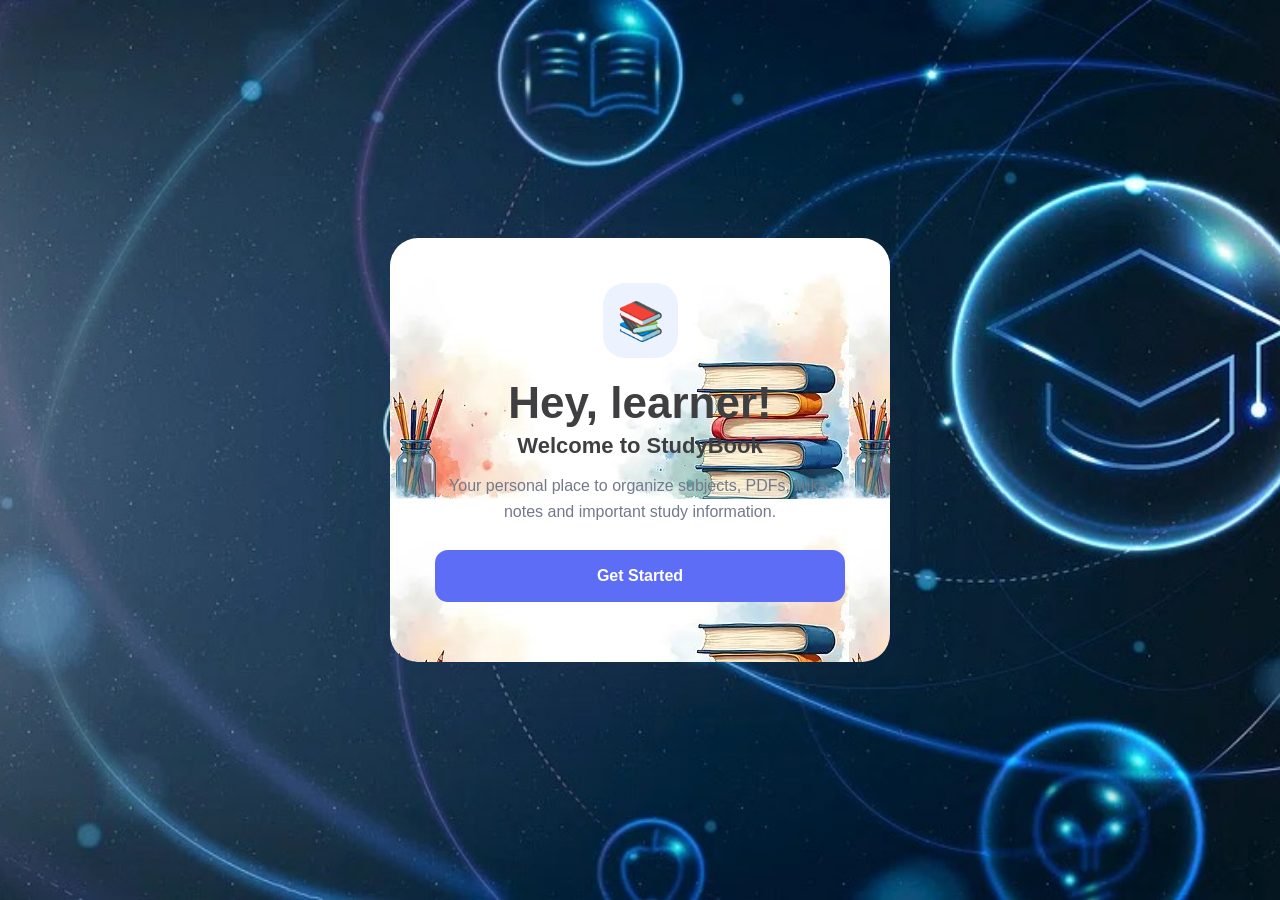
<file: index.html>
<!DOCTYPE html>
<html lang="en">

<head>
    <meta charset="UTF-8">
    <meta name="viewport" content="width=device-width, initial-scale=1.0">

    <title>StudyBook</title>

    <!-- SEO: Description for Google -->
    <meta name="description"
        content="StudyBook - Your personal study library to organize subjects, PDFs, notes, links, and important study information.">

    <!-- SEO: Official/canonical URL -->
    <link rel="canonical"
        href="https://1sakib96.github.io/StudyBook/">

    <!-- SEO: Tell search engines the official website name -->
    <script type="application/ld+json">
    {
        "@context": "https://schema.org",
        "@type": "WebSite",
        "name": "StudyBook",
        "url": "https://1sakib96.github.io/StudyBook/"
    }
    </script>

    <link rel="stylesheet" href="index.css">
</head>

<body>

    <!-- =========================================================
         WELCOME SCREEN
         ========================================================= -->

    <section id="welcomeScreen" class="screen">

        <div class="welcome-card">

            <div class="welcome-logo">
                📚
            </div>

            <h1>Hey, learner!</h1>

            <h2>Welcome to StudyBook</h2>

            <p class="welcome-text">
                Your personal place to organize subjects,
                PDFs, links, notes and important study information.
            </p>

            <div id="newUserArea">

                <button class="primary-btn" onclick="createAccount()">
                    Get Started
                </button>

            </div>

            <p id="welcomeMessage" class="message"></p>

        </div>

    </section>


    <!-- =========================================================
         MAIN APPLICATION
         ========================================================= -->

    <section id="mainScreen" class="main-screen hidden">

        <!-- MOBILE TOP BAR -->

        <header class="mobile-header">

            <button
                class="mobile-menu-btn"
                onclick="toggleSidebar()">
                ☰
            </button>

            <div class="mobile-title">
                📚 StudyBook
            </div>

        </header>


        <!-- =====================================================
             SIDEBAR
             ===================================================== -->

        <aside id="sidebar" class="sidebar">

            <div class="sidebar-logo">
                <span>📚</span>
                <strong>StudyBook</strong>
                <button
                    class="sidebar-back-btn"
                    onclick="closeSidebarOnMobile()"
                    aria-label="Close menu">
                    ←
                </button>
            </div>

            <div class="sidebar-user">

                <div class="user-avatar">
                    👤
                </div>

            </div>


            <nav class="sidebar-menu">

                <button onclick="showDashboard()">
                    🏠
                    <span>Dashboard</span>
                </button>

                <button onclick="openAddSubject()">
                    ➕
                    <span>Add Subject</span>
                </button>

                <button onclick="openNotes()">
                    📝
                    <span>My Notes</span>
                </button>

                <button onclick="whatsappSearch()">
                    💬
                    <span>WhatsApp</span>
                </button>

                <button onclick="openSettings()">
                    ⚙️
                    <span>Settings</span>
                </button>

                <button onclick="openSchedules()" class="sidebar-schedule-link">
                    🗓️
                    <span>Schedules &amp; To-do</span>
                </button>

            </nav>


            <div class="sidebar-bottom">

                <button
                    class="exit-btn"
                    onclick="exitStudyBook()">
                    🚪
                    <span>Exit</span>
                </button>

            </div>

        </aside>


        <!-- =====================================================
             MAIN CONTENT
             ===================================================== -->

        <main class="content-area">

            <!-- TOP INFORMATION BAR -->

            <div class="topbar">

                <div class="student-heading">

                    <div class="student-photo">
                        👨‍🎓
                    </div>

                    <div>

                        <h2>
                            StudyBook
                        </h2>

                        <p>
                            Your study library
                        </p>

                    </div>

                </div>


                <div class="top-actions">

                    <button
                        class="info-top-btn"
                        onclick="openNotes()">
                        📝 Notes
                    </button>

                </div>

            </div>


            <!-- =================================================
                 DASHBOARD
                 ================================================= -->

            <div id="dashboardView">

                <div class="page-heading">

                    <div>

                        <p class="eyebrow">
                            YOUR DIGITAL LIBRARY
                        </p>

                        <h1>
                            My StudyBook
                        </h1>

                        <p>
                            Keep your subjects, PDFs, links and notes organized.
                        </p>

                    </div>

                    <button
                        class="add-subject-btn"
                        onclick="openAddSubject()">
                        + New Subject
                    </button>

                </div>


                <!-- QUICK SEARCH -->

                <div class="search-area">

                    <span>🔎</span>

                    <input
                        type="text"
                        id="subjectSearch"
                        placeholder="Search your subjects..."
                        oninput="searchSubjects()"
                    >

                </div>


                <!-- SUBJECT SHELF -->

                <section class="shelf-section">

                    <div class="section-title">

                        <h2>
                            📚 My Subjects
                        </h2>

                        <span id="subjectCount">
                            0 Subjects
                        </span>

                    </div>


                    <div
                        id="subjectShelf"
                        class="book-shelf">
                    </div>

                </section>


                <!-- STUDY PLANNER -->

                <section class="study-planner">

                    <div class="section-title">
                        <div>
                            <h2>📅 Study Calendar & Notes</h2>
                            <p>Save an important date and write a note for that day.</p>
                        </div>
                    </div>

                    <div class="planner-form">
                        <input
                            type="date"
                            id="plannerDate"
                            aria-label="Important date">

                        <input
                            type="text"
                            id="plannerNote"
                            placeholder="Note of this day..."
                            maxlength="200">

                        <button
                            class="planner-save-btn"
                            onclick="saveStudyDay()">
                            💾 Save Day
                        </button>
                    </div>

                    <div id="studyDayList" class="study-day-list"></div>

                </section>


                <!-- BOOK LIBRARY -->

                <section class="library-section">

                    <div class="section-title library-heading">
                        <div>
                            <h2>📚 My Book Library</h2>
                            <div class="library-heading-line" aria-hidden="true">
                                <span></span><b>✦</b><span></span>
                            </div>
                            <p>Keep your PDF books on a bookshelf and read them anytime.</p>
                        </div>
                        <button class="library-add-btn" onclick="openLibraryAdd()">
                            ＋ Add Book
                        </button>
                    </div>

                    <div class="library-scene" aria-hidden="true">
                        <div class="library-art art-one"><img src="images/main_bg card4.jpg" alt=""></div>
                        <div class="library-art art-two"><img src="images/Background_image card3.jpg" alt=""></div>
                        <div class="library-art art-three"><img src="images/main_bg card6.jpg" alt=""></div>
                        <div class="library-window"><span></span></div>
                        <div class="library-lamp"><i></i></div>
                        <div class="library-plant"><i></i><i></i><i></i><b></b></div>
                        <div class="library-mini-books"><i></i><i></i><i></i><i></i><i></i></div>
                    </div>

                    <div id="libraryShelf" class="library-shelf" aria-label="Book library"></div>

                </section>


                <!-- SCHEDULES & TO-DO LIST -->
                <section class="schedule-section" aria-labelledby="scheduleTitle">
                    <div class="schedule-header">
                        <div>
                            <p class="schedule-eyebrow">STAY ON TRACK</p>
                            <h2 id="scheduleTitle">🗓️ Schedules &amp; To-do List</h2>
                            <p>Plan your study sessions and get a reminder when it’s time.</p>
                        </div>
                        <span class="schedule-header-icon" aria-hidden="true">✓</span>
                    </div>
                    <form class="task-form" onsubmit="addScheduledTask(event)">
                        <label>Task title
                            <input id="taskTitle" type="text" maxlength="120" placeholder="e.g. Revise Chapter 3" required>
                        </label>
                        <label>Date
                            <input id="taskDate" type="date" required>
                        </label>
                        <label>Time
                            <input id="taskTime" type="time" required>
                        </label>
                        <button class="task-add-btn" type="submit">＋ Add task</button>
                    </form>
                    <div class="task-list-heading">
                        <div><h3>Your upcoming tasks</h3><p>Reminders appear here when they’re due.</p></div>
                        <span id="taskCount" class="task-count">0 tasks</span>
                    </div>
                    <div id="scheduledTaskList" class="scheduled-task-list"></div>
                </section>


                <!-- EXTERNAL SEARCH -->

                <section class="external-search">

                    <div class="section-title">

                        <div>

                            <h2>
                                🔍 Find Study Materials
                            </h2>

                            <p>
                                Search Drive or WhatsApp for files and links.
                            </p>

                        </div>

                    </div>


                    <div class="external-buttons">

                        <button onclick="driveSearch()">

                            <span>📁</span>

                            Google Drive

                        </button>

                        <button onclick="localFileSearch()">

                            <span>📄</span>

                            Local PDF

                        </button>

                    </div>

                </section>

            </div>


            <!-- =================================================
                 SUBJECT VIEW
                 ================================================= -->

            <div id="subjectView" class="hidden">

                <div class="subject-view-header">

                    <button
                        class="back-btn"
                        onclick="showDashboard()">
                        ← Back
                    </button>

                    <div>

                        <p class="eyebrow">
                            STUDY MATERIAL
                        </p>

                        <h1 id="openedSubjectName">
                            Subject
                        </h1>

                        <p id="openedSubjectCode">
                            Course Code
                        </p>

                    </div>


                </div>


                <div class="open-book">

                    <!-- LEFT PAGE -->

                    <div class="book-page">

                        <div class="book-page-title">
                            📚 Resources
                        </div>


                        <button
                            class="resource-option"
                            onclick="addPDF()">

                            📄

                            <span>

                                <strong>
                                    PDF
                                </strong>

                                <small>
                                    Add or search PDF
                                </small>

                            </span>

                        </button>


                        <button
                            class="resource-option"
                            onclick="addLink()">

                            🔗

                            <span>

                                <strong>
                                    Links
                                </strong>

                                <small>
                                    Save useful websites
                                </small>

                            </span>

                        </button>


                        <button
                            class="resource-option"
                            onclick="localFileSearch()">

                            📁

                            <span>

                                <strong>
                                    Local PDF
                                </strong>

                                <small>
                                    Find files on your device
                                </small>

                            </span>

                        </button>


                        <button
                            class="resource-option"
                            onclick="driveSearch()">

                            ☁️

                            <span>

                                <strong>
                                    Google Drive
                                </strong>

                                <small>
                                    Search Drive
                                </small>

                            </span>

                        </button>


                        <div
                            id="resourceList"
                            class="resource-list">
                        </div>

                    </div>


                    <!-- BOOK MIDDLE -->

                    <div class="book-spine">

                        <div>
                            STUDYBOOK
                        </div>

                    </div>


                    <!-- RIGHT PAGE -->

                    <div class="book-page">

                        <div class="book-page-title">
                            ⭐ Important
                        </div>


                        <button
                            class="resource-option"
                            onclick="addCT()">

                            📅

                            <span>

                                <strong>
                                    CT Dates
                                </strong>

                                <small>
                                    Class test dates
                                </small>

                            </span>

                        </button>


                        <button
                            class="resource-option"
                            onclick="addAssignment()">

                            📋

                            <span>

                                <strong>
                                    Assignments
                                </strong>

                                <small>
                                    Assignment deadlines
                                </small>

                            </span>

                        </button>


                        <button
                            class="resource-option"
                            onclick="addMidExam()">

                            📝

                            <span>

                                <strong>
                                    Mid Exam
                                </strong>

                                <small>
                                    Mid exam date
                                </small>

                            </span>

                        </button>


                        <button
                            class="resource-option"
                            onclick="addFinalExam()">

                            🎓

                            <span>

                                <strong>
                                    Final Exam
                                </strong>

                                <small>
                                    Final exam date
                                </small>

                            </span>

                        </button>


                        <button
                            class="resource-option"
                            onclick="addClue()">

                            💡

                            <span>

                                <strong>
                                    Clue
                                </strong>

                                <small>
                                    Important hints
                                </small>

                            </span>

                        </button>


                        <button
                            class="resource-option"
                            onclick="addAdvice()">

                            💬

                            <span>

                                <strong>
                                    Advice
                                </strong>

                                <small>
                                    Study advice
                                </small>

                            </span>

                        </button>


                        <div
                            id="importantList"
                            class="important-list">
                        </div>

                    </div>

                </div>


                <!-- SUBJECT NOTE -->

                <div class="subject-notes">

                    <div class="section-title">

                        <div>

                            <h2>
                                📝 Subject Notes
                            </h2>

                            <p>
                                Write anything important about this subject.
                            </p>

                        </div>

                        <button
                            onclick="saveSubjectNote()"
                            class="save-btn">
                            Save Note
                        </button>

                    </div>


                    <textarea
                        id="subjectNote"
                        placeholder="Write your notes here..."
                    ></textarea>

                </div>


                <!-- DELETE SUBJECT -->

                <div class="delete-subject-area">

                    <button
                        class="delete-subject-btn"
                        onclick="deleteCurrentSubject()">

                        🗑️ Delete This Subject

                    </button>

                </div>

            </div>

            <footer class="studybook-footer">
                Made by Nazmus Sakib Hira.
            </footer>

        </main>

    </section>


    <!-- =========================================================
         MODAL
         ========================================================= -->

    <div id="modal" class="modal hidden">

        <div class="modal-box">

            <button
                class="modal-close"
                onclick="closeModal()">
                ×
            </button>

            <div id="modalContent"></div>

        </div>

    </div>


    <!-- PDF.js: used by the built-in mobile PDF reader -->
    <script src="index.js"></script>

</body>

</html>
</file>
<file: index.css>
* {
    margin: 0;
    padding: 0;
    box-sizing: border-box;
}

html {
    scroll-behavior: smooth;
}

body {
    font-family:
        Arial,
        Helvetica,
        sans-serif;
    min-height: 100vh;
    color: #3f3f42;
    background: #f4f6fb;
}

.hidden {
    display: none !important;
}

#welcomeScreen {
    width: 100%;
    min-height: 100vh;
    min-height: 100svh;
    display: flex;
    justify-content: center;
    align-items: center;
    padding: clamp(16px, 4vw, 40px);
    background-color: #f6f8ff;
    background-image: url("images/welcome_image.jpg");
    background-position: center center;
    background-repeat: no-repeat;
    background-size: cover;
    overflow: auto;
}


.welcome-card {
    width: 100%;
    max-width: 500px;
    padding: 45px;
    border-radius: 28px;
    background-image: url("images/bg_image\ card4.jpg");
    box-shadow:
        0 25px 70px rgba(39, 48, 80, 0.15);
    text-align: center;
    backdrop-filter: blur(12px);
}

.welcome-logo {
    width: 75px;
    height: 75px;
    margin: auto;
    margin-bottom: 20px;
    display: flex;
    justify-content: center;
    align-items: center;
    font-size: 38px;
    border-radius: 22px;
    background: #edf2ff;
}

.welcome-card h1 {
    font-size: clamp(30px, 6vw, 44px);
    margin-bottom: 5px;
}

.welcome-card h2 {
    font-size: 22px;
    margin-bottom: 14px;
}

.welcome-text {
    color: #73798a;
    line-height: 1.6;
    margin-bottom: 25px;
}

.welcome-card input,
.welcome-card select {
    width: 100%;
    height: 52px;
    padding: 0 16px;
    margin-bottom: 12px;
    border: 1px solid #dfe3ed;
    border-radius: 13px;
    outline: none;
    font-size: 15px;
    background: #fafbfe;
    transition: 0.2s;
}

.welcome-card input:focus,
.welcome-card select:focus {
    border-color: #647cff;
    box-shadow:
        0 0 0 3px rgba(100, 124, 255, 0.1);
}

.primary-btn {
    width: 100%;
    height: 52px;
    border: none;
    border-radius: 13px;
    background: #5d6df5;
    color: white;
    font-size: 16px;
    font-weight: bold;
    cursor: pointer;
    transition: 0.2s;
}

.primary-btn:hover {
    background: #4d5de2;
    transform: translateY(-1px);
}

.google-btn {
    width: 100%;
    height: 52px;
    border: 1px solid #dfe3ed;
    border-radius: 13px;
    background: white;
    cursor: pointer;
    font-size: 15px;
    font-weight: bold;
    display: flex;
    justify-content: center;
    align-items: center;
    gap: 12px;
}

.google-icon {
    width: 25px;
    height: 25px;
    border-radius: 50%;
    display: flex;
    align-items: center;
    justify-content: center;
    font-weight: bold;
    color: #4285f4;
}

.divider {
    display: flex;
    align-items: center;
    gap: 10px;
    margin: 18px 0;
    color: #a0a5b4;
    font-size: 12px;
}

.divider::before,
.divider::after {
    content: "";
    height: 1px;
    flex: 1;
    background: #e4e6ed;
}

.text-btn {
    border: none;
    background: transparent;
    color: #596bf1;
    cursor: pointer;
    margin: 15px 0;
    font-weight: bold;
}

.danger-outline-btn {
    width: 100%;
    height: 48px;
    margin-top: 10px;
    border: 1px solid #e75a6b;
    border-radius: 12px;
    color: #d64255;
    background: transparent;
    cursor: pointer;
}

.message {
    margin-top: 15px;
    color: #d64a5d;
    font-size: 14px;
}

.small-text {
    font-size: 13px;
    color: #777d8d;
    margin-bottom: 20px;
    line-height: 1.5;
}

.back-avatar {
    font-size: 50px;
    margin-bottom: 10px;
}

.main-screen {
    min-height: 100vh;
    display: flex;
    background:
        radial-gradient(
            circle at 80% 0%,
            #e5eaff,
            transparent 35%
        ),
        #f5f7fc;
    background-image: url("images/main_bg\ card7.jpg");
}

.sidebar {
    width: 260px;
    min-width: 260px;
    min-height: 100vh;
    background: linear-gradient(165deg, #172554 0%, #263a72 42%, #344b83 72%, #1e293b 100%);
    border-right: 1px solid rgba(255,255,255,.12);
    box-shadow: 8px 0 28px rgba(15,23,42,.12);
    color: #f8fafc;
    display: flex;
    flex-direction: column;
    padding: 25px 16px;
    position: sticky;
    top: 0;
    height: 100vh;
    z-index: 100;
}

.sidebar-logo {
    display: flex;
    align-items: center;
    gap: 10px;
    font-size: 21px;
    padding: 0 10px 25px;
}

.sidebar-logo span {
    font-size: 28px;
}

.sidebar-user {
    padding: 15px;
    background: rgba(255,255,255,.10);
    border: 1px solid rgba(255,255,255,.12);
    border-radius: 15px;
    display: flex;
    align-items: center;
    gap: 12px;
    margin-bottom: 20px;
}

.user-avatar {
    width: 40px;
    height: 40px;
    border-radius: 50%;
    background: rgba(255,255,255,.94);
    display: flex;
    justify-content: center;
    align-items: center;
}

.sidebar-user strong {
    display: block;
    font-size: 14px;
    margin-bottom: 3px;
}

.sidebar-user small {
    color: #cbd5e1;
    font-size: 11px;
}

.sidebar-menu {
    display: flex;
    flex-direction: column;
    gap: 5px;
}

.sidebar-menu button,
.exit-btn {
    width: 100%;
    border: none;
    background: transparent;
    padding: 13px 14px;
    border-radius: 12px;
    display: flex;
    align-items: center;
    gap: 13px;
    cursor: pointer;
    font-size: 14px;
    color: #dbeafe;
    text-align: left;
    transition: 0.2s;
    border: 1px solid transparent;
}

.sidebar-menu button:hover,
.sidebar-menu button.sidebar-schedule-link {
    background: rgba(255,255,255,.10);
    color: #ffffff;
}
.sidebar-menu button:hover {
    background: rgba(129,160,255,.22);
    border-color: rgba(191,219,254,.18);
    transform: translateX(2px);
}
.sidebar-menu button.sidebar-schedule-link {
    background: linear-gradient(100deg, rgba(129,140,248,.35), rgba(56,189,248,.16));
    border-color: rgba(199,210,254,.24);
}

.sidebar-bottom {
    margin-top: auto;
}

.exit-btn {
    color: #fecdd3;
    background: rgba(244,63,94,.14);
    border: 1px solid rgba(251,113,133,.18);
}

.exit-btn:hover {
    background: #ffe0e5;
}

.mobile-header {
    display: none;
}

.content-area {
    flex: 1;
    min-width: 0;
    padding: 25px 35px 50px;
    overflow: hidden;
}

.topbar {
    min-height: 70px;
    display: flex;
    justify-content: space-between;
    align-items: center;
    gap: 20px;
    margin-bottom: 35px;
}

.student-heading {
    display: flex;
    align-items: center;
    gap: 12px;
}

.student-photo {
    width: 48px;
    height: 48px;
    border-radius: 15px;
    display: flex;
    justify-content: center;
    align-items: center;
    background: white;
    box-shadow:
        0 8px 20px rgba(35, 43, 65, 0.08);
}

.student-heading h2 {
    font-size: 18px;
    margin-bottom: 4px;
    color: #181833;
}

.student-heading p {
    color: #222738;
    font-size: 13px;
}

.top-actions {
    display: flex;
    gap: 8px;
}

.info-top-btn {
    border: 1px solid #151924;
    background: white;
    padding: 10px 14px;
    border-radius: 10px;
    cursor: pointer;
    font-size: 13px;
}

.page-heading {
    display: flex;
    justify-content: space-between;
    align-items: center;
    gap: 20px;
    margin-bottom: 25px;
}

.eyebrow {
    font-size: 11px;
    font-weight: bold;
    letter-spacing: 2px;
    color: #6878ee;
    margin-bottom: 7px;
}

.page-heading h1 {
    font-size: clamp(30px, 4vw, 45px);
    margin-bottom: 8px;
    color: #161a27;
}

.page-heading p {
    color: #0e1320;
    line-height: 1.5;
}

.add-subject-btn {
    border: none;
    background: #5362e7;
    color: white;
    padding: 13px 20px;
    border-radius: 12px;
    font-weight: bold;
    cursor: pointer;
    white-space: nowrap;
}

.search-area {
    background: white;
    border: 1px solid #e5e8f0;
    border-radius: 15px;
    padding: 0 17px;
    height: 52px;
    display: flex;
    align-items: center;
    gap: 10px;
    margin-bottom: 35px;
    box-shadow:
        0 5px 20px rgba(40, 45, 65, 0.04);
}

.search-area input {
    border: none;
    outline: none;
    width: 100%;
    height: 100%;
    font-size: 14px;
}

.section-title {
    display: flex;
    justify-content: space-between;
    align-items: center;
    gap: 15px;
    margin-bottom: 20px;
}

.section-title h2 {
    font-size: 20px;
    margin-bottom: 4px;
    color: #0e1320;
}

.section-title p {
    color: #858a99;
    font-size: 13px;
}

.section-title > span {
    font-size: 12px;
    color: #23252e;
}

.book-shelf {
    display: grid;
    grid-template-columns:
        repeat(
            auto-fill,
            minmax(180px, 1fr)
        );
    gap: 22px;
    padding-bottom: 30px;
}

.book-wrapper {
    min-width: 0;
    position: relative;
}

.book {
    width: 100%;
    min-height: 250px;
    border-radius: 8px 15px 15px 8px;
    background:
        linear-gradient(
            90deg,
            #4d5bda 0%,
            #6474f5 7%,
            #6978f5 100%
        );
    color: white;
    padding: 25px 18px;
    box-shadow:
        8px 10px 0 #dfe2f2,
        12px 18px 25px rgba(35, 43, 75, 0.15);
    position: relative;
    overflow: hidden;
    transition:
        transform 0.25s,
        box-shadow 0.25s;
    cursor: pointer;
}

/* =========================================================
   SUBJECT BOOK COLORS
   ========================================================= */
.book-wrapper:nth-child(6n+1) .book {
    background: linear-gradient(135deg, #4f46e5, #7c3aed);
}
.book-wrapper:nth-child(6n+2) .book {
    background: linear-gradient(135deg, #0891b2, #2563eb);
}
.book-wrapper:nth-child(6n+3) .book {
    background: linear-gradient(135deg, #059669, #0d9488);
}
.book-wrapper:nth-child(6n+4) .book {
    background: linear-gradient(135deg, #ea580c, #e11d48);
}
.book-wrapper:nth-child(6n+5) .book {
    background: linear-gradient(135deg, #db2777, #9333ea);
}
.book-wrapper:nth-child(6n) .book {
    background: linear-gradient(135deg, #ca8a04, #d97706);
}

.book:hover {
    transform: translateY(-8px);
    box-shadow:
        8px 10px 0 #dfe2f2,
        12px 25px 35px rgba(35, 43, 75, 0.22);
}

.book::before {
    content: "";
    position: absolute;
    left: 12px;
    top: 0;
    bottom: 0;
    width: 2px;
    background: rgba(255, 255, 255, 0.25);
}

.book-title {
    writing-mode: horizontal-tb;
    transform: none;
    text-orientation: mixed;
    font-size: 21px;
    font-weight: bold;
    line-height: 1.3;
    margin-bottom: 15px;
    word-break: break-word;
}

.book-code {
    font-size: 12px;
    opacity: 0.8;
    margin-bottom: 20px;
}

.book-decoration {
    position: absolute;
    bottom: 15px;
    right: 15px;
    font-size: 55px;
    opacity: 0.12;
}

.book-open {
    position: absolute;
    left: 18px;
    bottom: 15px;
    font-size: 11px;
    font-weight: bold;
    background: rgba(255,255,255,0.15);
    padding: 7px 10px;
    border-radius: 7px;
}

.book-delete {
    position: absolute;
    top: 10px;
    right: 10px;
    border: none;
    width: 30px;
    height: 30px;
    border-radius: 8px;
    background: rgba(0,0,0,0.12);
    color: white;
    cursor: pointer;
    z-index: 3;
}

.empty-shelf {
    grid-column: 1 / -1;
    min-height: 250px;
    display: flex;
    flex-direction: column;
    justify-content: center;
    align-items: center;
    text-align: center;
    background: rgb(235, 234, 234);
    border: 2px dashed #dfe3ef;
    border-radius: 20px;
    padding: 30px;
    color: #343844;
}

.empty-shelf-icon {
    font-size: 50px;
    margin-bottom: 15px;
}

.external-search {
    margin-top: 20px;
    padding: 25px;
    background: white;
    border-radius: 20px;
    border: 1px solid #e6e8ef;
    box-shadow:
        0 8px 25px rgba(40, 45, 65, 0.04);
}

.external-buttons {
    display: grid;
    grid-template-columns:
        repeat(
            4,
            minmax(0, 1fr)
        );
    gap: 12px;
}

.external-buttons button {
    min-height: 80px;
    border: 1px solid #e3e6ef;
    background: #fafbfc;
    border-radius: 14px;
    cursor: pointer;
    font-weight: bold;
    color: #252831;
    transition: 0.2s;
}

.external-buttons button:hover {
    border-color: #6978ef;
    color: #5262e9;
    transform: translateY(-2px);
}

.external-buttons span {
    display: block;
    font-size: 24px;
    margin-bottom: 6px;
}

.subject-view-header {
    display: grid;
    grid-template-columns:
        auto 1fr auto;
    align-items: center;
    gap: 20px;
    margin-bottom: 25px;
}

.back-btn {
    border: 1px solid #dfe2eb;
    background: white;
    padding: 10px 15px;
    border-radius: 10px;
    cursor: pointer;
}

.subject-view-header h1 {
    font-size: clamp(28px, 4vw, 40px);
    margin-bottom: 5px;
}

.subject-view-header p {
    color: #20232e;
    font-size: 13px;
}


.open-book {
    display: grid;
    grid-template-columns:
        minmax(0, 1fr)
        34px
        minmax(0, 1fr);
    min-height: 520px;
    background: #d5d0c4;
    padding: 15px;
    border-radius: 12px;
    box-shadow:
        0 20px 45px rgba(40, 40, 45, 0.15);
}

.book-page {
    background:
        repeating-linear-gradient(
            to bottom,
            #fffdf6 0px,
            #fffdf6 29px,
            #e6e2d7 30px
        );
    padding: 30px;
    min-width: 0;
    overflow: hidden;
}

.book-page:first-child {
    border-radius: 8px 0 0 8px;
}

.book-page:last-child {
    border-radius: 0 8px 8px 0;
}

.book-spine {
    background:
        linear-gradient(
            90deg,
            #c7c0b0,
            #ede7d8,
            #c3bbaa
        );
    display: flex;
    justify-content: center;
    align-items: center;
    writing-mode: vertical-rl;
    letter-spacing: 3px;
    font-size: 10px;
    color: #8a8172;
}

.book-page-title {
    font-size: 21px;
    font-weight: bold;
    margin-bottom: 20px;
    padding-bottom: 10px;
    border-bottom: 1px solid #d9d4c7;
}

.resource-option {
    width: 100%;
    display: flex;
    align-items: center;
    gap: 13px;
    border: none;
    background: rgba(255,255,255,0.65);
    padding: 12px;
    border-radius: 10px;
    margin-bottom: 9px;
    cursor: pointer;
    text-align: left;
    transition: 0.2s;
}

.resource-option:hover {
    background: white;
    transform: translateX(3px);
}

.resource-option > span {
    display: flex;
    flex-direction: column;
    min-width: 0;
}

.resource-option strong {
    font-size: 13px;
    color: #242730;
}

.resource-option small {
    color: #888477;
    margin-top: 2px;
    font-size: 10px;
}

.resource-list,
.important-list {
    margin-top: 15px;
}

.resource-item {
    padding: 11px;
    background: rgba(255,255,255,0.7);
    border-radius: 9px;
    margin-bottom: 8px;
    font-size: 12px;
    border-left: 3px solid #6978ee;
}

.resource-item strong {
    display: block;
    margin-bottom: 4px;
    word-break: break-word;
}

.resource-item a {
    color: #5265df;
    word-break: break-all;
}

.resource-delete {
    float: right;
    border: none;
    background: transparent;
    cursor: pointer;
    color: #c2404d;
}

.subject-notes {
    margin-top: 25px;
    background: white;
    border-radius: 20px;
    padding: 25px;
    border: 1px solid #e5e8f0;
}

.subject-notes textarea {
    width: 100%;
    min-height: 180px;
    resize: vertical;
    border: 1px solid #e1e4ed;
    border-radius: 12px;
    padding: 15px;
    outline: none;
    font-family: inherit;
    line-height: 1.6;
}

.subject-notes textarea:focus {
    border-color: #6474ef;
}

.save-btn {
    border: none;
    background: #5d6df5;
    color: white;
    padding: 10px 15px;
    border-radius: 9px;
    cursor: pointer;
}

.delete-subject-area {
    display: flex;
    justify-content: center;
    padding: 25px 0;
}

.delete-subject-btn {
    border: 1px solid #e45d6b;
    color: #d8495a;
    background: #fff5f6;
    padding: 11px 18px;
    border-radius: 10px;
    cursor: pointer;
    font-weight: bold;
}

.modal {
    position: fixed;
    inset: 0;
    background: rgba(20, 25, 40, 0.5);
    display: flex;
    align-items: center;
    justify-content: center;
    padding: 20px;
    z-index: 1000;
}

.modal-box {
    width: 100%;
    max-width: 500px;
    max-height: 90vh;
    overflow-y: auto;
    background: white;
    border-radius: 20px;
    padding: 30px;
    position: relative;
    box-shadow:
        0 25px 70px rgba(0,0,0,0.25);
}

.modal-close {
    position: absolute;
    right: 15px;
    top: 12px;
    width: 32px;
    height: 32px;
    border: none;
    background: #f1f2f6;
    border-radius: 50%;
    font-size: 20px;
    cursor: pointer;
}

.modal-box h2 {
    margin-bottom: 20px;
}

.modal-box input,
.modal-box textarea,
.modal-box select {
    width: 100%;
    padding: 12px;
    border: 1px solid #dfe2eb;
    border-radius: 10px;
    margin-bottom: 12px;
    outline: none;
    font-family: inherit;
}

.modal-box textarea {
    min-height: 130px;
    resize: vertical;
}

.modal-action {
    width: 100%;
    border: none;
    background: #5d6df5;
    color: white;
    padding: 13px;
    border-radius: 10px;
    cursor: pointer;
    font-weight: bold;
}

.modal-danger {
    width: 100%;
    border: none;
    background: #df5665;
    color: white;
    padding: 13px;
    border-radius: 10px;
    cursor: pointer;
    font-weight: bold;
    margin-top: 8px;
}

@media (max-width: 1000px) {

    .sidebar {
        width: 220px;
        min-width: 220px;
    }

    .content-area {
        padding: 22px;
    }

    .external-buttons {
        grid-template-columns:
            repeat(2, 1fr);
    }

    .book-shelf {
        grid-template-columns:
            repeat(
                auto-fill,
                minmax(160px, 1fr)
            );
    }
}

@media (max-width: 760px) {

    #welcomeScreen {
        width: 100%;
        min-height: 100vh;
        min-height: 100svh;
        height: auto;
        box-sizing: border-box;
        padding: 16px 12px;
        align-items: center;
        justify-content: center;
        overflow: auto;
        background-size: cover;
        background-position: center;
    }

    .welcome-card {
        width: min(100%, 430px);
        box-sizing: border-box;
        padding: 28px 20px;
        margin: auto;
        border-radius: 22px;
    }

    .mobile-header {
        position: fixed;
        top: 0;
        left: 0;
        right: 0;
        height: 62px;
        display: flex;
        align-items: center;
        gap: 15px;
        padding: 0 15px;
        background: white;
        border-bottom: 1px solid #e5e7ed;
        z-index: 90;
    }

    .mobile-menu-btn {
        width: 40px;
        height: 40px;
        border: none;
        background: #f0f2ff;
        border-radius: 10px;
        font-size: 20px;
        cursor: pointer;
    }

    .mobile-title {
        font-weight: bold;
        font-size: 18px;
    }

    .sidebar {
        position: fixed;
        left: -280px;
        top: 0;
        bottom: 0;
        width: 270px;
        min-width: 270px;
        transition: 0.3s;
        box-shadow:
            10px 0 35px rgba(20, 25, 40, 0.15);
    }

    .sidebar.open {
        left: 0;
    }

    .main-screen {
        display: block;
    }

    .content-area {
        padding: 82px 15px 35px;
        width: 100%;
    }

    .topbar {
        margin-bottom: 25px;
    }

    .top-actions {
        display: none;
    }

    .page-heading {
        flex-direction: column;
        align-items: stretch;
    }

    .add-subject-btn {
        width: 100%;
    }

    .book-shelf {
        grid-template-columns:
            repeat(
                2,
                minmax(0, 1fr)
            );
        gap: 14px;
    }

    .book {
        min-height: 210px;
        padding: 20px 15px;
    }

    .book-title {
        font-size: 17px;
    }

    .book-code {
        font-size: 10px;
    }

    .external-search {
        padding: 18px;
    }

    .external-buttons {
        grid-template-columns:
            repeat(2, 1fr);
        gap: 8px;
    }

    .external-buttons button {
        min-height: 70px;
    }

    .subject-view-header {
        grid-template-columns:
            1fr;
        align-items: stretch;
    }

    .back-btn,
    .close-book-btn {
        width: 100%;
    }

    .open-book {
        grid-template-columns:
            1fr;
        padding: 8px;
    }

    .book-page {
        padding: 20px;
        border-radius: 8px !important;
    }

    .book-spine {
        display: none;
    }

    .subject-notes {
        padding: 18px;
    }
}

@media (max-width: 420px) {

    .book-shelf {
        grid-template-columns:
            1fr 1fr;
    }

    .book {
        min-height: 190px;
        padding: 17px 12px;
    }

    .book-title {
        font-size: 15px;
    }

    .book-open {
        left: 12px;
        bottom: 10px;
    }

    .book-decoration {
        font-size: 40px;
    }

    .external-buttons {
        grid-template-columns:
            1fr;
    }

    .student-heading h2 {
        font-size: 16px;
    }
}

/* =========================================================
   STUDY CALENDAR / NOTE OF THIS DAY
   ========================================================= */

.study-planner {
    margin-top: 28px;
    padding: 20px;
    background: rgba(255,255,255,0.88);
    border: 1px solid #e5e7ed;
    border-radius: 16px;
    box-shadow: 0 8px 25px rgba(20,25,40,0.06);
}

.planner-form {
    display: grid;
    grid-template-columns: 180px 1fr auto;
    gap: 10px;
    margin-top: 15px;
}

.planner-form input {
    width: 100%;
    box-sizing: border-box;
    border: 1px solid #dfe3ee;
    border-radius: 10px;
    padding: 12px;
    background: white;
    font: inherit;
}

.planner-save-btn {
    border: none;
    border-radius: 10px;
    padding: 12px 15px;
    background: #5d6df5;
    color: white;
    font-weight: 700;
    cursor: pointer;
}

.study-day-list {
    margin-top: 12px;
    display: grid;
    gap: 8px;
}

.study-day-item {
    display: flex;
    align-items: center;
    justify-content: space-between;
    gap: 12px;
    padding: 11px 12px;
    border-radius: 11px;
    background: #f7f8fc;
}

.study-day-info {
    display: grid;
    gap: 3px;
    min-width: 0;
}

.study-day-info strong {
    font-size: 13px;
}

.study-day-info span {
    color: #666;
    font-size: 12px;
    overflow-wrap: anywhere;
}

.study-day-delete {
    border: none;
    background: transparent;
    color: #c44;
    font-size: 20px;
    cursor: pointer;
}

.studybook-footer {
    text-align: center;
    padding: 20px 10px 8px;
    color: #888;
    font-size: 12px;
}

.sidebar-logo {
    position: relative;
}

.sidebar-back-btn {
    display: none;
    margin-left: auto;
    width: 36px;
    height: 36px;
    border: none;
    border-radius: 9px;
    background: #f0f2ff;
    font-size: 21px;
    cursor: pointer;
}

@media (max-width: 760px) {
    .sidebar-back-btn {
        display: block;
    }

    .planner-form {
        grid-template-columns: 1fr;
    }

    .planner-save-btn {
        width: 100%;
    }

    .study-planner {
        padding: 15px;
    }
}

/* =========================================================
   STUDY CALENDAR / NOTE OF THIS DAY
   ========================================================= */

.study-planner {
    margin-top: 28px;
    padding: 20px;
    background: rgba(255,255,255,0.88);
    border: 1px solid #e5e7ed;
    border-radius: 16px;
    box-shadow: 0 8px 25px rgba(20,25,40,0.06);
}

.planner-form {
    display: grid;
    grid-template-columns: 180px 1fr auto;
    gap: 10px;
    margin-top: 15px;
}

.planner-form input {
    width: 100%;
    box-sizing: border-box;
    border: 1px solid #dfe3ee;
    border-radius: 10px;
    padding: 12px;
    background: white;
    font: inherit;
}

.planner-save-btn {
    border: none;
    border-radius: 10px;
    padding: 12px 15px;
    background: #5d6df5;
    color: white;
    font-weight: 700;
    cursor: pointer;
}

.study-day-list {
    margin-top: 12px;
    display: grid;
    gap: 8px;
}

.study-day-item {
    display: flex;
    align-items: center;
    justify-content: space-between;
    gap: 12px;
    padding: 11px 12px;
    border-radius: 11px;
    background: #f7f8fc;
}

.study-day-info {
    display: grid;
    gap: 3px;
    min-width: 0;
}

.study-day-info strong { font-size: 13px; }
.study-day-info span { color: #666; font-size: 12px; overflow-wrap: anywhere; }

.study-day-delete {
    border: none;
    background: transparent;
    color: #c44;
    font-size: 20px;
    cursor: pointer;
}

.studybook-footer {
    text-align: center;
    padding: 20px 10px 8px;
    color: #888;
    font-size: 12px;
}

.sidebar-logo { position: relative; }

.sidebar-back-btn {
    display: none;
    margin-left: auto;
    width: 36px;
    height: 36px;
    border: none;
    border-radius: 9px;
    background: #f0f2ff;
    font-size: 21px;
    cursor: pointer;
}

@media (max-width: 760px) {
    .sidebar-back-btn { display: block; }
    .planner-form { grid-template-columns: 1fr; }
    .planner-save-btn { width: 100%; }
    .study-planner { padding: 15px; }
}

.study-planner { margin-top:28px; padding:20px; background:rgba(255,255,255,.88); border:1px solid #e5e7ed; border-radius:16px; box-shadow:0 8px 25px rgba(20,25,40,.06); }
.planner-form { display:grid; grid-template-columns:180px 1fr auto; gap:10px; margin-top:15px; }
.planner-form input { width:100%; box-sizing:border-box; border:1px solid #dfe3ee; border-radius:10px; padding:12px; background:white; font:inherit; }
.planner-save-btn { border:none; border-radius:10px; padding:12px 15px; background:#5d6df5; color:white; font-weight:700; cursor:pointer; }
.study-day-list { margin-top:12px; display:grid; gap:8px; }
.study-day-item { display:flex; align-items:center; justify-content:space-between; gap:12px; padding:11px 12px; border-radius:11px; background:#f7f8fc; }
.study-day-info { display:grid; gap:3px; min-width:0; }
.study-day-info strong { font-size:13px; }
.study-day-info span { color:#666; font-size:12px; overflow-wrap:anywhere; }
.study-day-delete { border:none; background:transparent; color:#c44; font-size:20px; cursor:pointer; }
.studybook-footer { text-align:center; padding:20px 10px 8px; color:#888; font-size:12px; }
.sidebar-logo { position:relative; }
.sidebar-back-btn { display:none; margin-left:auto; width:36px; height:36px; border:none; border-radius:9px; background:#f0f2ff; font-size:21px; cursor:pointer; }
@media (max-width:760px) { .sidebar-back-btn{display:block;} .planner-form{grid-template-columns:1fr;} .planner-save-btn{width:100%;} .study-planner{padding:15px;} }

/* =========================================================
   FULL-SCREEN PDF VIEWER
   ========================================================= */
.pdf-fullscreen-panel {
    width: 100%;
    height: 100%;
    min-height: 85vh;
    display: flex;
    flex-direction: column;
    box-sizing: border-box;
}

.pdf-toolbar {
    flex: 0 0 auto;
    display: flex;
    align-items: center;
    justify-content: space-between;
    gap: 12px;
    padding: 8px 0 12px;
}

.pdf-title {
    min-width: 0;
    overflow: hidden;
    text-overflow: ellipsis;
    white-space: nowrap;
}

.pdf-toolbar-actions {
    display: flex;
    align-items: center;
    gap: 8px;
    flex-wrap: wrap;
    justify-content: flex-end;
}

.pdf-fullscreen-frame {
    flex: 1 1 auto;
    width: 100%;
    min-height: 0;
    height: calc(100vh - 100px);
    border: 0;
    border-radius: 10px;
    background: #fff;
}

.pdf-mobile-actions {
    flex: 1;
    display: flex;
    flex-direction: column;
    justify-content: center;
    gap: 14px;
    max-width: 520px;
    width: 100%;
    margin: 0 auto;
}

.pdf-main-action {
    width: 100%;
    min-height: 52px;
    font-size: 15px;
}

@media (max-width: 760px) {
    .pdf-fullscreen-panel {
        min-height: 100dvh;
    }

    .pdf-toolbar {
        padding: 6px 0 10px;
    }

    .pdf-toolbar-actions .modal-action {
        width: auto;
    }

    .pdf-fullscreen-frame {
        height: calc(100dvh - 70px);
        border-radius: 6px;
    }
}

/* =========================================================
   TRUE FULL-SCREEN PDF MODAL
   ========================================================= */
.modal.pdf-viewer-modal {
    padding: 0;
    background: #111827;
    align-items: stretch;
    justify-content: stretch;
}

.modal.pdf-viewer-modal .modal-box {
    width: 100%;
    max-width: none;
    max-height: none;
    height: 100dvh;
    min-height: 100vh;
    border-radius: 0;
    padding: 14px;
    overflow: hidden;
    box-sizing: border-box;
}

.pdf-app-note {
    margin: 0;
    padding: 0 8px;
    color: #6b7280;
    font-size: 12px;
    line-height: 1.55;
    text-align: center;
}

@media (max-width:760px) {
    .modal.pdf-viewer-modal .modal-box {
        padding: 10px;
    }

    .pdf-fullscreen-panel {
        min-height: calc(100dvh - 20px);
    }
}


/* Mobile PDF.js reader */
.mobile-pdf-reader {
    flex: 1 1 auto;
    min-height: 0;
    overflow-y: auto;
    overflow-x: hidden;
    background: #e5e7eb;
    padding: 8px;
    -webkit-overflow-scrolling: touch;
}
.mobile-pdf-page {
    width: fit-content;
    max-width: 100%;
    margin: 0 auto 14px;
    background: white;
    box-shadow: 0 2px 10px rgba(0,0,0,.16);
}
.mobile-pdf-page-number {
    padding: 6px 8px;
    background: #f8fafc;
    color: #64748b;
    font-size: 11px;
    text-align: center;
}
.mobile-pdf-canvas {
    display: block;
    max-width: 100%;
    height: auto;
}
.pdf-loading, .pdf-error {
    min-height: 200px;
    display: grid;
    place-items: center;
    align-content: center;
    gap: 12px;
    color: #475569;
    text-align: center;
    padding: 20px;
}


/* =========================================================
   FINAL PDF VIEWER LAYOUT FIX
   ========================================================= */
.modal.pdf-viewer-modal {
    position: fixed;
    inset: 0;
    width: 100%;
    height: 100%;
    min-height: 100%;
    padding: 0;
    margin: 0;
    overflow: hidden;
    align-items: stretch;
    justify-content: stretch;
    background: #111827;
}

.modal.pdf-viewer-modal .modal-box {
    position: fixed;
    inset: 0;
    width: 100%;
    height: 100%;
    min-height: 100%;
    max-width: none;
    max-height: none;
    margin: 0;
    padding: 0;
    border-radius: 0;
    overflow: hidden;
    display: flex;
    flex-direction: column;
    box-sizing: border-box;
}

.modal.pdf-viewer-modal .modal-close {
    display: none;
}

.pdf-fullscreen-panel {
    width: 100%;
    height: 100%;
    min-height: 0;
    display: flex;
    flex-direction: column;
    overflow: hidden;
    box-sizing: border-box;
    padding: env(safe-area-inset-top) 10px env(safe-area-inset-bottom);
}

.pdf-toolbar {
    flex: 0 0 auto;
    min-height: 50px;
    padding: 8px 0;
    box-sizing: border-box;
    background: #111827;
    color: white;
    z-index: 2;
}

.pdf-toolbar .modal-action,
.pdf-toolbar .back-btn {
    min-height: 38px;
    white-space: nowrap;
}

.pdf-title {
    color: white;
}

.mobile-pdf-reader {
    flex: 1 1 auto;
    min-height: 0;
    height: auto;
    overflow-y: auto;
    overflow-x: hidden;
    -webkit-overflow-scrolling: touch;
    overscroll-behavior: contain;
    background: #d1d5db;
    padding: 10px 8px 24px;
    box-sizing: border-box;
}

.mobile-pdf-page {
    width: fit-content;
    max-width: 100%;
    margin: 0 auto 14px;
    background: white;
    box-shadow: 0 2px 10px rgba(0,0,0,.18);
}

.mobile-pdf-canvas {
    display: block;
    max-width: 100%;
    height: auto;
}

@media (max-width: 760px) {
    .pdf-toolbar {
        flex-direction: column;
        align-items: stretch;
        gap: 7px;
        padding: 7px 0;
    }

    .pdf-title {
        display: block;
        max-width: 100%;
        padding: 0 4px;
    }

    .pdf-toolbar-actions {
        width: 100%;
        display: grid;
        grid-template-columns: repeat(2, minmax(0, 1fr));
        gap: 6px;
    }

    .pdf-toolbar-actions .modal-action,
    .pdf-toolbar-actions .back-btn {
        width: 100%;
        min-width: 0;
        font-size: 13px;
        padding: 9px 7px;
    }

    .mobile-pdf-reader {
        padding: 7px 4px 20px;
    }
}

/* Desktop native PDF viewer: let the browser render the PDF without
   PDF.js canvas work, which prevents large PDFs from freezing the PC. */
.desktop-pdf-frame {
    display: block;
    width: 100%;
    height: 100%;
    min-height: 0;
    border: 0;
    background: #ffffff;
    min-width: 100%;
    box-sizing: border-box;
}

@media (min-width: 761px) {
    .modal.pdf-viewer-modal .modal-box {
        top: 0;
        left: 0;
        right: 0;
        bottom: 0;
        transform: none;
    }

    .pdf-fullscreen-panel {
        padding: 0 6px;
    }

    .pdf-toolbar {
        position: relative;
        top: 0;
        flex: 0 0 auto;
    }

    .mobile-pdf-reader {
        position: relative;
        top: 0;
        flex: 1 1 auto;
        min-height: 0;
    }
}

/* =========================================================
   FINAL FULL-SCREEN, WIDTH-FITTED PDF READER
   ========================================================= */
.modal.pdf-viewer-modal .modal-box {
    width: 100vw !important;
    height: 100dvh !important;
    min-height: 100dvh !important;
    max-width: none !important;
    max-height: none !important;
    padding: 0 !important;
    margin: 0 !important;
    border-radius: 0 !important;
    overflow: hidden !important;
}

.pdf-fullscreen-panel {
    width: 100%;
    height: 100%;
    min-height: 0;
    display: flex;
    flex-direction: column;
    overflow: hidden;
    background: #111827;
    padding: env(safe-area-inset-top) 0 env(safe-area-inset-bottom);
    box-sizing: border-box;
}

.pdf-toolbar {
    flex: 0 0 auto;
    width: 100%;
    box-sizing: border-box;
    padding: 9px 12px;
    min-height: 54px;
    position: relative;
    top: 0;
    z-index: 20;
}

.pdf-universal-reader {
    flex: 1 1 auto !important;
    min-height: 0 !important;
    height: auto !important;
    width: 100% !important;
    overflow-y: auto !important;
    overflow-x: hidden !important;
    box-sizing: border-box;
    padding: 18px 12px 40px !important;
    background: #d1d5db;
    -webkit-overflow-scrolling: touch;
    overscroll-behavior: contain;
}

.pdf-lazy-page {
    width: min(100%, 1100px) !important;
    max-width: 1100px !important;
    margin: 0 auto 18px !important;
    background: #fff;
    box-shadow: 0 2px 12px rgba(0,0,0,.18);
    box-sizing: border-box;
}

.pdf-page-placeholder {
    width: 100%;
    background: #fff;
}

.mobile-pdf-canvas {
    display: block !important;
    width: 100% !important;
    height: auto !important;
    max-width: 100% !important;
    background: #fff;
}

@media (min-width: 761px) {
    .pdf-universal-reader {
        padding: 24px 24px 50px !important;
    }

    .pdf-lazy-page {
        width: min(100%, 1100px) !important;
        max-width: 1100px !important;
    }

    .pdf-toolbar {
        padding: 8px 16px;
    }
}

@media (max-width: 760px) {
    .pdf-toolbar {
        padding: 7px 8px;
    }

    .pdf-universal-reader {
        padding: 8px 3px 28px !important;
    }

    .pdf-lazy-page {
        width: 100% !important;
        max-width: 100% !important;
        margin-bottom: 12px !important;
    }
}

/* =========================================================
   STABLE PDF READER - FINAL
   Desktop uses native browser PDF rendering.
   Mobile uses ONE PDF.js canvas at a time to prevent freezing.
   ========================================================= */
.pdf-fullscreen-panel {
    width: 100%;
    height: 100%;
    min-height: 0;
    display: flex;
    flex-direction: column;
    overflow: hidden;
    box-sizing: border-box;
    background: #111827;
    padding: env(safe-area-inset-top) 0 env(safe-area-inset-bottom);
}

.pdf-toolbar {
    flex: 0 0 auto;
    min-height: 54px;
    display: flex;
    align-items: center;
    gap: 10px;
    padding: 8px 12px;
    box-sizing: border-box;
    background: #111827;
    color: white;
    z-index: 20;
}

.pdf-toolbar-actions {
    display: flex;
    align-items: center;
    justify-content: flex-end;
    gap: 7px;
    margin-left: auto;
    flex-wrap: wrap;
}

.pdf-page-indicator {
    min-width: 58px;
    text-align: center;
    color: #fff;
    font-size: 13px;
    font-weight: 700;
}

.desktop-pdf-frame {
    display: block;
    flex: 1 1 auto;
    width: 100%;
    height: 100%;
    min-height: 0;
    border: 0;
    background: #fff;
}

.pdf-single-page-reader {
    flex: 1 1 auto;
    min-height: 0;
    width: 100%;
    overflow: auto;
    box-sizing: border-box;
    padding: 12px;
    background: #d1d5db;
    -webkit-overflow-scrolling: touch;
    overscroll-behavior: contain;
    display: flex;
    justify-content: center;
    align-items: flex-start;
}

.single-pdf-canvas {
    display: block;
    max-width: 100%;
    height: auto;
    background: white;
    box-shadow: 0 2px 12px rgba(0,0,0,.2);
}

.pdf-loading,
.pdf-error {
    width: min(92%, 520px);
    margin: 30px auto;
    padding: 28px 18px;
    box-sizing: border-box;
    border-radius: 14px;
    background: #fff;
    color: #475569;
    text-align: center;
    line-height: 1.6;
}

.pdf-error .modal-action {
    margin: 6px;
}

@media (max-width:760px) {
    .pdf-toolbar {
        min-height: auto;
        padding: 7px 8px;
        flex-direction: column;
        align-items: stretch;
    }

    .pdf-title {
        width: 100%;
        text-align: center;
        box-sizing: border-box;
    }

    .pdf-toolbar-actions {
        width: 100%;
        display: grid;
        grid-template-columns: 1fr 70px 1fr;
        gap: 5px;
        margin-left: 0;
    }

    .pdf-toolbar-actions .modal-action,
    .pdf-toolbar-actions .back-btn {
        width: 100%;
        min-width: 0;
        padding: 9px 5px;
        font-size: 12px;
    }

    .pdf-single-page-reader {
        padding: 8px 4px 20px;
    }

    .single-pdf-canvas {
        max-width: calc(100vw - 8px);
    }
}


/* Final PDF reader stability/layout */
.modal.pdf-viewer-modal .modal-box {
    padding: 0 !important;
    width: min(1100px, 100vw) !important;
    max-width: 100vw !important;
    max-height: 100vh !important;
    height: 100vh !important;
    overflow: hidden !important;
    margin: 0 !important;
    border-radius: 0 !important;
}
.pdf-fullscreen-panel {
    width: 100%;
    height: 100%;
    min-height: 100vh;
    display: flex;
    flex-direction: column;
    overflow: hidden;
}
.pdf-fullscreen-panel .pdf-toolbar {
    flex: 0 0 auto;
    position: sticky;
    top: 0;
    z-index: 10;
}
.mobile-pdf-reader {
    flex: 1 1 auto;
    min-height: 0;
    width: 100%;
    overflow: auto;
    -webkit-overflow-scrolling: touch;
    background: #e9edf2;
    padding: 12px;
    box-sizing: border-box;
}
.single-pdf-canvas {
    max-width: 100%;
    box-shadow: 0 2px 12px rgba(0,0,0,.15);
}
@media (max-width: 760px) {
    .modal.pdf-viewer-modal .modal-box {
        width: 100vw !important;
        height: 100dvh !important;
        max-height: 100dvh !important;
    }
    .mobile-pdf-reader {
        padding: 8px 6px 18px;
    }
}


/* =========================================================
   MOBILE PDF READER - FULL SCREEN / MESSENGER FRIENDLY
   ========================================================= */

.pdf-viewer-modal {
    padding: 0 !important;
    overflow: hidden !important;
}

.pdf-viewer-modal .modal-content {
    width: 100vw !important;
    max-width: none !important;
    height: 100dvh !important;
    max-height: none !important;
    margin: 0 !important;
    padding: 0 !important;
    border-radius: 0 !important;
    overflow: hidden !important;
}

.pdf-fullscreen-panel.mobile-reader-panel {
    position: fixed;
    inset: 0;
    width: 100vw;
    height: 100dvh;
    min-height: 0;
    display: flex;
    flex-direction: column;
    background: #eef2f7;
    overflow: hidden;
    z-index: 99999;
}

.mobile-pdf-topbar {
    flex: 0 0 auto;
    min-height: 54px;
    display: flex !important;
    align-items: center;
    gap: 10px;
    padding: max(8px, env(safe-area-inset-top)) 12px 8px;
    background: #111827;
    color: #fff;
}

.mobile-pdf-topbar .pdf-title {
    min-width: 0;
    flex: 1;
    overflow: hidden;
    white-space: nowrap;
    text-overflow: ellipsis;
    color: #fff;
}

.mobile-pdf-tools {
    flex: 0 0 auto;
    display: flex;
    gap: 7px;
    padding: 8px 10px;
    overflow-x: auto;
    background: #1f2937;
    -webkit-overflow-scrolling: touch;
}

.mobile-pdf-tools .modal-action {
    flex: 0 0 auto;
    white-space: nowrap;
    min-height: 40px;
}

.mobile-pdf-reader.pdf-single-page-reader {
    flex: 1 1 auto;
    min-height: 0;
    width: 100%;
    overflow: auto;
    -webkit-overflow-scrolling: touch;
    overscroll-behavior: contain;
    padding: 10px;
    box-sizing: border-box;
    background: #dfe5ec;
}

.mobile-pdf-reader .single-pdf-canvas {
    max-width: 100%;
    height: auto !important;
    box-shadow: 0 2px 12px rgba(0,0,0,.18);
}

.mobile-pdf-navigation {
    flex: 0 0 auto;
    display: flex;
    align-items: center;
    justify-content: center;
    gap: 10px;
    padding: 8px 10px max(8px, env(safe-area-inset-bottom));
    background: #111827;
}

.mobile-pdf-navigation .modal-action {
    min-height: 40px;
}

.mobile-pdf-navigation .pdf-page-indicator {
    min-width: 65px;
    text-align: center;
    color: #fff;
    font-weight: 700;
}

@media (max-width: 600px) {
    .mobile-pdf-topbar {
        min-height: 50px;
    }

    .mobile-pdf-topbar .back-btn {
        flex: 0 0 auto;
        min-height: 40px;
    }

    .mobile-pdf-tools {
        scrollbar-width: none;
    }

    .mobile-pdf-tools::-webkit-scrollbar {
        display: none;
    }

    .mobile-pdf-reader.pdf-single-page-reader {
        padding: 6px;
    }

    .mobile-pdf-navigation {
        gap: 6px;
    }

    .mobile-pdf-navigation .modal-action {
        padding: 9px 10px;
    }
}


/* =========================================================
   FINAL MOBILE WELCOME + PDF READING POLISH
   ========================================================= */
@media (max-width: 760px) {
    html, body {
        min-height: 100%;
        min-height: 100svh;
    }

    #welcomeScreen {
        height: 100svh;
        min-height: 100svh;
        max-height: 100svh;
        padding: 12px 14px;
        display: flex;
        align-items: center;
        justify-content: center;
        overflow: hidden;
    }

    .welcome-card {
        width: min(100%, 430px);
        max-height: calc(100svh - 24px);
        margin: 0 auto;
        padding: 24px 18px;
        overflow-y: auto;
        overscroll-behavior: contain;
        -webkit-overflow-scrolling: touch;
    }

    .welcome-logo {
        width: 64px;
        height: 64px;
        margin-bottom: 14px;
        font-size: 32px;
    }

    .welcome-card h1 {
        font-size: clamp(28px, 8vw, 38px);
    }

    .welcome-card h2 {
        font-size: 20px;
    }

    .welcome-text {
        margin-bottom: 18px;
    }

    .modal.pdf-viewer-modal .modal-box {
        width: 100vw !important;
        height: 100svh !important;
        min-height: 100svh !important;
        max-height: 100svh !important;
    }

    .mobile-reader-panel {
        height: 100%;
        min-height: 0;
    }

    .mobile-pdf-tools {
        display: grid;
        grid-template-columns: 1fr;
        gap: 7px;
        flex: 0 0 auto;
        padding: 7px 8px;
        background: #111827;
    }

    .mobile-pdf-tools .modal-action {
        min-height: 42px;
        padding: 10px 12px;
    }

    .mobile-pdf-reader {
        flex: 1 1 auto !important;
        min-height: 0 !important;
        width: 100% !important;
        padding: 8px 0 18px !important;
        overflow: auto !important;
        background: #d1d5db;
    }

    .single-pdf-canvas {
        width: 100% !important;
        max-width: 100% !important;
        height: auto !important;
        margin: 0 auto !important;
    }

    .mobile-pdf-navigation {
        flex: 0 0 auto;
        min-height: 50px;
        padding: 6px 8px calc(6px + env(safe-area-inset-bottom));
        display: grid !important;
        grid-template-columns: 1fr auto 1fr;
        gap: 7px;
        align-items: center;
        background: #111827;
    }

    .mobile-pdf-navigation .modal-action {
        min-height: 40px;
        padding: 8px;
    }

    .pdf-page-indicator {
        color: #fff;
        font-size: 13px;
        white-space: nowrap;
    }

    .pdf-app-note {
        margin: 0;
        padding: 7px 10px calc(7px + env(safe-area-inset-bottom));
        background: #111827;
        color: #cbd5e1;
        font-size: 11px;
        text-align: center;
    }
}

/* Keep desktop PDF iframe genuinely edge-to-edge. */
@media (min-width: 761px) {
    .modal.pdf-viewer-modal .modal-box {
        width: 100vw !important;
        height: 100vh !important;
        max-width: 100vw !important;
        max-height: 100vh !important;
    }

    .pdf-fullscreen-panel.native-pdf-panel {
        width: 100vw !important;
        height: 100vh !important;
        padding: 0 !important;
        margin: 0 !important;
    }

    .native-pdf-panel .pdf-toolbar {
        width: 100vw;
    }

    .native-pdf-panel .desktop-pdf-frame {
        width: 100vw !important;
        height: calc(100vh - 54px) !important;
        min-height: 0 !important;
        margin: 0 !important;
        padding: 0 !important;
    }
}

/* =========================================================
   FLEXIBLE WELCOME SCREEN - ALL DEVICES
   No fixed vh/svh/dvh height. The page grows naturally
   with the content and adapts to every screen size.
   ========================================================= */
#welcomeScreen {
    height: auto !important;
    min-height: 0 !important;
    max-height: none !important;
    overflow: visible !important;
    padding: clamp(24px, 6vw, 56px) clamp(14px, 4vw, 40px) !important;
    align-items: center;
    justify-content: center;
}

.welcome-card {
    width: min(100%, 500px);
    max-height: none !important;
    overflow: visible !important;
    margin: 0 auto;
    padding: clamp(22px, 5vw, 45px);
}

@media (max-width: 760px) {
    #welcomeScreen {
        height: auto !important;
        min-height: 0 !important;
        max-height: none !important;
        overflow: visible !important;
        padding: clamp(20px, 7vw, 36px) 14px !important;
        align-items: flex-start;
    }

    .welcome-card {
        width: min(100%, 430px);
        max-height: none !important;
        overflow: visible !important;
        padding: clamp(20px, 6vw, 30px) clamp(16px, 5vw, 24px);
    }
}

@media (max-width: 380px) {
    #welcomeScreen {
        padding: 18px 10px !important;
    }

    .welcome-card {
        padding: 18px 14px;
        border-radius: 22px;
    }

    .welcome-logo {
        width: 58px;
        height: 58px;
        margin-bottom: 10px;
        font-size: 28px;
    }
}

/* =========================================================
   WELCOME PAGE - CONTENT HEIGHT / FULLY RESPONSIVE
   ========================================================= */
html, body {
    min-height: 100%;
    height: auto;
}

#welcomeScreen {
    min-height: 0 !important;
    height: auto !important;
    width: 100%;
    display: flex;
    align-items: center;
    justify-content: center;
    padding: clamp(18px, 4vw, 40px) clamp(14px, 4vw, 40px) !important;
    box-sizing: border-box;
}

.welcome-card {
    width: min(100%, 500px);
    max-width: 500px;
    height: auto !important;
    min-height: 0 !important;
    margin: 0 auto !important;
    padding: clamp(24px, 5vw, 45px);
    box-sizing: border-box;
}

@media (max-width: 760px) {
    #welcomeScreen {
        min-height: 0 !important;
        height: auto !important;
        align-items: flex-start;
        justify-content: center;
        padding: 20px 14px 24px !important;
        overflow: visible !important;
    }

    .welcome-card {
        width: 100%;
        max-width: 430px;
        padding: 26px 20px;
        margin: 0 auto !important;
    }
}

@media (max-width: 380px) {
    #welcomeScreen {
        padding: 14px 10px 18px !important;
    }

    .welcome-card {
        padding: 22px 16px;
        border-radius: 20px;
    }
}

@media (min-width: 761px) {
    #welcomeScreen {
        padding: 30px 24px 32px !important;
    }
}


/* Final responsive welcome-screen sizing */
#welcomeScreen {
    width: 100%;
    min-height: 100vh;
    min-height: 100svh;
    height: auto;
    margin: 0;
    background-size: cover;
    background-position: center;
    background-repeat: no-repeat;
    overflow: auto;
}

@media (max-width: 760px) {
    #welcomeScreen {
        min-height: 100vh;
        min-height: 100svh;
        height: auto;
        padding: 16px 12px;
    }
}

/* FINAL WELCOME SCREEN FIX
   Keep the welcome screen as the only visible layer and make its
   background occupy the entire browser window. The content itself
   remains flexible and scrollable on short/tall devices. */
html, body {
    margin: 0;
    padding: 0;
    width: 100%;
    min-height: 100%;
}

#welcomeScreen {
    position: fixed !important;
    inset: 0 !important;
    width: 100% !important;
    height: 100% !important;
    min-height: 0 !important;
    max-height: none !important;
    margin: 0 !important;
    padding: clamp(16px, 4vw, 40px) !important;
    display: flex !important;
    justify-content: center !important;
    align-items: center !important;
    overflow: auto !important;
    background-color: #f6f8ff !important;
    background-image: url("images/welcome_image.jpg") !important;
    background-position: center center !important;
    background-repeat: no-repeat !important;
    background-size: cover !important;
}

/* Never let the hidden main screen contribute layout space while welcome is open. */
#mainScreen.hidden {
    display: none !important;
}

@media (max-width: 600px) {
    #welcomeScreen {
        padding: 16px !important;
        align-items: center !important;
    }

    .welcome-card {
        width: min(100%, 500px) !important;
        max-width: 500px !important;
        padding: clamp(22px, 6vw, 34px) !important;
    }
}

@media (max-height: 620px) {
    #welcomeScreen {
        align-items: flex-start !important;
        padding-top: 16px !important;
        padding-bottom: 16px !important;
    }

    .welcome-card {
        margin-top: 0 !important;
        margin-bottom: 0 !important;
    }
}

/* FINAL FIX: the full-screen welcome layer must still be hideable.
   The previous #welcomeScreen display:flex !important rule was
   overriding .hidden after Get Started was clicked. */
#welcomeScreen.hidden {
    display: none !important;
    visibility: hidden !important;
    pointer-events: none !important;
}

/* When StudyBook is active, the main application must be visible. */
#mainScreen:not(.hidden) {
    display: flex;
}

/* =========================================================
   MOBILE PDF NATIVE-READER CHOICE
   ========================================================= */
.mobile-pdf-choice {
    flex: 1 1 auto;
    display: flex;
    flex-direction: column;
    justify-content: center;
    align-items: stretch;
    gap: 12px;
    width: min(92%, 520px);
    margin: 0 auto;
    padding: 24px 0;
    box-sizing: border-box;
}
.mobile-pdf-choice .pdf-main-action {
    width: 100%;
    min-height: 48px;
    font-size: 15px;
}
.pdf-choice-text {
    margin: 0 0 8px;
    text-align: center;
    line-height: 1.6;
    color: #374151;
    font-size: 14px;
}

/* =========================================================
   BOOK LIBRARY / BOOKSHELF
   ========================================================= */
.library-section {
    margin-top: 28px;
    padding: 24px;
    border-radius: 22px;
    background: linear-gradient(180deg, #fffdf8, #f7f1e4);
    border: 1px solid #e8dfcf;
    box-shadow: 0 12px 30px rgba(77, 62, 38, .08);
}

.library-heading {
    align-items: center;
}

.library-add-btn {
    border: none;
    border-radius: 12px;
    padding: 11px 16px;
    background: #596bf1;
    color: #fff;
    font-weight: 700;
    cursor: pointer;
    white-space: nowrap;
}

.library-add-btn:hover { transform: translateY(-1px); }

.library-shelf {
    position: relative;
    display: flex;
    flex-direction: column;
    gap: 0;
    min-height: 430px;
    padding: 22px 18px 28px;
    margin-top: 18px;
    overflow: hidden;
    border-radius: 18px 18px 10px 10px;
    background:
        linear-gradient(90deg, rgba(65,35,15,.16), transparent 8%, transparent 92%, rgba(65,35,15,.16)),
        linear-gradient(180deg, #d5a56d, #b77b48 70%, #8d592f);
    border: 12px solid #754521;
    box-shadow:
        inset 0 0 0 3px rgba(255,235,197,.18),
        inset 0 12px 25px rgba(75,39,16,.12),
        0 14px 28px rgba(74,49,28,.18);
}

.library-shelf::before {
    content: "";
    position: absolute;
    top: 0;
    bottom: 0;
    left: 11px;
    width: 12px;
    background: linear-gradient(90deg, #6c3d20, #a96e3d, #6c3d20);
    box-shadow: 0 0 10px rgba(49,26,10,.2);
    z-index: 4;
}

.library-shelf::after {
    content: "";
    position: absolute;
    top: 0;
    right: 11px;
    bottom: 0;
    width: 12px;
    background: linear-gradient(90deg, #6c3d20, #a96e3d, #6c3d20);
    box-shadow: 0 0 10px rgba(49,26,10,.2);
    z-index: 4;
}

.library-tier {
    position: relative;
    z-index: 2;
    flex: 1 1 0;
    min-height: 185px;
    display: flex;
    align-items: flex-end;
    padding: 18px 18px 18px 32px;
    background: linear-gradient(180deg, rgba(255,255,255,.08), rgba(70,35,12,.05));
}

.library-tier + .library-tier {
    border-top: 13px solid #774622;
    box-shadow: 0 -4px 8px rgba(51,28,12,.22);
}

.library-tier-books {
    width: 100%;
    min-height: 145px;
    display: flex;
    flex-wrap: wrap;
    align-items: flex-end;
    justify-content: flex-start;
    gap: 16px 14px;
}

.library-tier::after {
    content: "";
    position: absolute;
    left: 4px;
    right: 4px;
    bottom: 0;
    height: 18px;
    border-radius: 3px;
    background: linear-gradient(180deg, #a66b3c, #683b1e);
    box-shadow: 0 -2px 5px rgba(0,0,0,.22), inset 0 2px 2px rgba(255,255,255,.12);
    z-index: 1;
}

.library-book-wrap {
    position: relative;
    z-index: 1;
    height: 145px;
    display: flex;
    align-items: flex-end;
}

.library-book {
    position: relative;
    width: 82px;
    height: 132px;
    padding: 12px 9px;
    border: none;
    border-radius: 5px 8px 7px 4px;
    cursor: pointer;
    color: #fff;
    box-shadow: 5px 7px 10px rgba(49,32,18,.25), inset -5px 0 0 rgba(0,0,0,.08);
    transition: transform .18s ease, box-shadow .18s ease;
    overflow: hidden;
}

.library-book:hover {
    transform: translateY(-9px) rotate(-1deg);
    box-shadow: 7px 14px 18px rgba(49,32,18,.27);
}

.library-book::before {
    content: "";
    position: absolute;
    left: 8px;
    top: 0;
    bottom: 0;
    width: 3px;
    background: rgba(255,255,255,.28);
}

.library-book-title {
    position: relative;
    z-index: 1;
    display: -webkit-box;
    -webkit-line-clamp: 5;
    -webkit-box-orient: vertical;
    overflow: hidden;
    font-size: 12px;
    line-height: 1.25;
    font-weight: 800;
    text-align: center;
    margin-top: 8px;
    word-break: break-word;
}

.library-book-pdf {
    position: absolute;
    left: 9px;
    right: 9px;
    bottom: 8px;
    font-size: 9px;
    text-align: center;
    opacity: .8;
    letter-spacing: .4px;
}

.library-book-delete {
    position: absolute;
    top: 4px;
    right: 4px;
    z-index: 3;
    width: 22px;
    height: 22px;
    border: none;
    border-radius: 50%;
    background: rgba(0,0,0,.22);
    color: #fff;
    cursor: pointer;
    line-height: 22px;
    padding: 0;
}

.library-empty {
    position: relative;
    z-index: 1;
    width: 100%;
    text-align: center;
    padding: 28px 12px 34px;
    color: #765f48;
}

.library-empty-icon { font-size: 42px; margin-bottom: 8px; }
.library-empty p { margin-top: 5px; font-size: 13px; }

.library-modal-actions {
    display: grid;
    gap: 10px;
    margin-top: 14px;
}

.library-file-name {
    font-size: 12px;
    color: #777;
    margin-top: 7px;
    word-break: break-word;
}

@media (max-width: 650px) {
    .library-section { padding: 17px; }
    .library-heading { align-items: flex-start; gap: 12px; flex-direction: column; }
    .library-add-btn { width: 100%; }
    .library-shelf { min-height: 370px; padding: 15px 8px 20px; border-width: 8px; }
    .library-tier { min-height: 160px; padding: 12px 8px 15px 20px; }
    .library-tier + .library-tier { border-top-width: 10px; }
    .library-tier-books { gap: 13px 9px; }
    .library-book { width: 62px; height: 108px; }
}


/* =========================================================
   BOOK LIBRARY — NATURAL READING NOOK + GROWING SHELVES
   ========================================================= */
.library-section {
    position: relative;
    overflow: hidden;
    background:
        radial-gradient(circle at 8% 18%, rgba(255,255,255,.92), transparent 24%),
        linear-gradient(180deg, #fbf7ee 0%, #f3e7d2 48%, #e6cfaa 100%);
    border-color: #ddc7a4;
}

.library-section::after {
    content: "";
    position: absolute;
    left: -10%;
    right: -10%;
    bottom: -80px;
    height: 150px;
    background: radial-gradient(ellipse at center, rgba(101,73,40,.18), transparent 68%);
    pointer-events: none;
}

.library-heading-line {
    display: flex;
    align-items: center;
    gap: 10px;
    width: min(270px, 80%);
    margin: 5px 0 3px;
}
.library-heading-line span {
    height: 1px;
    flex: 1;
    background: linear-gradient(90deg, transparent, #b58b5c);
}
.library-heading-line span:last-child {
    background: linear-gradient(90deg, #b58b5c, transparent);
}
.library-heading-line b {
    color: #9b744a;
    font-size: 11px;
    font-weight: 700;
}

.library-scene {
    position: relative;
    height: 92px;
    margin: 8px 0 -1px;
    pointer-events: none;
}

/* Soft window / daylight */
.library-window {
    position: absolute;
    left: 7%;
    top: 10px;
    width: 108px;
    height: 66px;
    border: 7px solid #8c6746;
    border-radius: 5px;
    background:
        linear-gradient(135deg, rgba(255,255,255,.82), transparent 38%),
        linear-gradient(180deg, #b9e1e8 0%, #dceecb 65%, #9eb77a 66%, #71865b 100%);
    box-shadow: inset 0 0 0 2px rgba(255,255,255,.35), 0 8px 16px rgba(66,45,27,.12);
}
.library-window::before,
.library-window::after {
    content: "";
    position: absolute;
    background: rgba(112,83,55,.65);
}
.library-window::before {
    top: 0; bottom: 0; left: 50%; width: 3px; transform: translateX(-50%);
}
.library-window::after {
    left: 0; right: 0; top: 50%; height: 3px; transform: translateY(-50%);
}
.library-window span {
    position: absolute;
    width: 25px; height: 12px;
    left: 12px; bottom: 7px;
    border-radius: 50% 50% 0 0;
    background: #77915b;
}

/* Warm reading lamp */
.library-lamp {
    position: absolute;
    right: 9%;
    top: 8px;
    width: 76px;
    height: 78px;
}
.library-lamp::before {
    content: "";
    position: absolute;
    left: 27px; top: 6px;
    width: 40px; height: 25px;
    border-radius: 50% 50% 35% 35%;
    background: linear-gradient(180deg, #d9a75d, #9d6732);
    transform: skewX(-8deg);
    box-shadow: 0 6px 18px rgba(216,163,75,.28);
}
.library-lamp::after {
    content: "";
    position: absolute;
    left: 48px; top: 28px;
    width: 4px; height: 39px;
    background: #704c32;
}
.library-lamp i {
    position: absolute;
    left: 37px; bottom: 3px;
    width: 28px; height: 5px;
    border-radius: 50%;
    background: #6d4930;
}

/* Small leafy plant */
.library-plant {
    position: absolute;
    right: 24%;
    bottom: 5px;
    width: 62px;
    height: 72px;
}
.library-plant b {
    position: absolute;
    bottom: 0; left: 14px;
    width: 36px; height: 25px;
    border-radius: 5px 5px 13px 13px;
    background: linear-gradient(135deg, #c88e59, #8e5934);
}
.library-plant i {
    position: absolute;
    bottom: 20px; left: 25px;
    width: 18px; height: 32px;
    border-radius: 100% 0 100% 0;
    background: #668451;
    transform-origin: bottom;
}
.library-plant i:nth-child(1) { transform: rotate(-35deg); left: 15px; }
.library-plant i:nth-child(2) { transform: rotate(5deg); left: 25px; }
.library-plant i:nth-child(3) { transform: rotate(38deg); left: 33px; }

.library-shelf {
    min-height: 0;
    padding: 18px 18px 26px;
    background:
        linear-gradient(90deg, rgba(52,27,12,.18), transparent 8%, transparent 92%, rgba(52,27,12,.18)),
        linear-gradient(180deg, #d6a36a, #b87945 70%, #8b572f);
}

.library-tier {
    min-height: 178px;
    flex: 0 0 178px;
    padding: 16px 18px 17px 32px;
}
.library-tier + .library-tier {
    border-top-width: 13px;
}
.library-tier-books {
    min-height: 142px;
    flex-wrap: nowrap;
    overflow: hidden;
    gap: 14px;
}
.library-book-wrap {
    flex: 0 0 auto;
    height: 142px;
}
.library-book {
    height: 130px;
    width: 78px;
}
.library-book:nth-child(2n) {
    height: 122px;
}
.library-book:nth-child(3n) {
    height: 136px;
}

/* Let the shelf grow downward as the library grows. */
@media (max-width: 650px) {
    .library-section { padding: 16px 13px 20px; }
    .library-heading-line { width: min(220px, 75%); }
    .library-scene { height: 76px; }
    .library-window { left: 2%; width: 82px; height: 52px; border-width: 5px; }
    .library-lamp { right: 1%; transform: scale(.82); transform-origin: top right; }
    .library-plant { right: 23%; transform: scale(.78); transform-origin: bottom; }
    .library-shelf {
        padding: 12px 6px 18px;
        border-width: 7px;
        border-radius: 14px 14px 8px 8px;
    }
    .library-tier {
        min-height: 143px;
        flex-basis: 143px;
        padding: 10px 7px 13px 18px;
    }
    .library-tier + .library-tier { border-top-width: 9px; }
    .library-tier-books {
        min-height: 112px;
        gap: 8px;
    }
    .library-book-wrap { height: 112px; }
    .library-book {
        width: 58px;
        height: 104px;
        padding: 10px 6px;
        border-radius: 4px 6px 5px 3px;
    }
    .library-book:nth-child(2n) { height: 98px; }
    .library-book:nth-child(3n) { height: 108px; }
    .library-book-title { font-size: 9px; line-height: 1.2; margin-top: 8px; }
    .library-book-pdf { left: 5px; right: 5px; bottom: 6px; font-size: 7px; }
    .library-book-delete { width: 18px; height: 18px; line-height: 18px; font-size: 12px; }
}

/* =========================================================
   FINAL BOOK LIBRARY LOOK — CLASSIC TWO-TIER LIBRARY SHELF
   Visual-only refinement. Existing PDF/storage mechanisms stay intact.
   ========================================================= */
.library-section {
    background: linear-gradient(180deg, #fbf3e2 0%, #f5e4c9 100%);
    border: 1px solid #d7bc92;
    box-shadow: 0 12px 28px rgba(67, 44, 22, .12);
}

.library-heading h2 {
    color: #26372b;
    letter-spacing: .2px;
}

.library-heading p { color: #78634a; }

.library-add-btn {
    background: linear-gradient(180deg, #176b3c, #0e512d);
    box-shadow: 0 5px 12px rgba(18, 82, 45, .22);
}

.library-scene {
    height: 142px;
    margin: 5px 0 0;
    border-radius: 14px 14px 0 0;
    overflow: hidden;
    background:
      linear-gradient(180deg, rgba(255,250,238,.38), rgba(255,255,255,.08)),
      linear-gradient(180deg, #ead8b8, #d6bd94);
    border: 1px solid rgba(126, 91, 50, .18);
    box-shadow: inset 0 -18px 28px rgba(86, 55, 25, .08);
}

.library-art {
    position: absolute;
    top: 12px;
    width: 118px;
    height: 92px;
    padding: 7px;
    background: #f4ead9;
    border: 5px solid #725032;
    box-shadow: 0 8px 14px rgba(65, 42, 22, .18), inset 0 0 0 1px rgba(255,255,255,.7);
}
.library-art img { width: 100%; height: 100%; object-fit: cover; display: block; }
.library-art.art-one { left: 23%; transform: rotate(-1deg); }
.library-art.art-two { left: 39%; transform: rotate(.5deg); }
.library-art.art-three { left: 55%; transform: rotate(-.8deg); }

.library-window {
    left: auto;
    right: 3%;
    top: 12px;
    width: 92px;
    height: 104px;
    border-width: 6px;
    opacity: .95;
}
.library-lamp { right: 0; top: 56px; transform: scale(.72); transform-origin: bottom right; }
.library-plant { left: 7%; right: auto; bottom: 4px; transform: scale(.9); transform-origin: bottom left; }

.library-mini-books {
    position: absolute;
    left: 14%;
    bottom: 5px;
    height: 35px;
    display: flex;
    align-items: flex-end;
    gap: 3px;
}
.library-mini-books i {
    display: block;
    width: 13px;
    height: 29px;
    border-radius: 2px 3px 1px 1px;
    background: linear-gradient(90deg, #274c3b, #6c5131, #2d4b63, #73442f, #3b5d37);
    box-shadow: 2px 2px 4px rgba(53, 33, 16, .2);
}
.library-mini-books i:nth-child(2) { height: 24px; }
.library-mini-books i:nth-child(3) { height: 32px; }
.library-mini-books i:nth-child(4) { height: 26px; }
.library-mini-books i:nth-child(5) { height: 30px; }

.library-shelf {
    margin-top: 0;
    padding: 12px 16px 20px;
    border-radius: 0 0 8px 8px;
    border: 10px solid #6b3b1b;
    border-top-width: 12px;
    background:
      linear-gradient(90deg, rgba(39, 20, 8, .35), transparent 8%, transparent 92%, rgba(39,20,8,.35)),
      linear-gradient(180deg, #8d5227 0%, #6f3d1b 100%);
    box-shadow: 0 15px 22px rgba(61, 38, 19, .2), inset 0 0 0 2px rgba(238, 196, 135, .14);
}

.library-tier {
    min-height: 206px;
    flex-basis: 206px;
    padding: 12px 16px 17px 24px;
    background: linear-gradient(180deg, #4b2914 0%, #3a1f10 100%);
    box-shadow: inset 0 8px 15px rgba(0,0,0,.15);
}
.library-tier:first-child { border-radius: 2px 2px 0 0; }
.library-tier + .library-tier {
    border-top: 12px solid #7d451f;
    box-shadow: 0 -5px 9px rgba(28, 14, 6, .28), inset 0 8px 15px rgba(0,0,0,.14);
}
.library-tier::after {
    left: 0;
    right: 0;
    height: 18px;
    background: linear-gradient(180deg, #a86531, #633515);
    box-shadow: 0 -2px 5px rgba(0,0,0,.3), inset 0 2px 2px rgba(255,255,255,.12);
}
.library-tier-books {
    min-height: 174px;
    gap: 10px;
    overflow: visible;
    align-items: flex-end;
}
.library-book-wrap {
    height: 174px;
}
.library-book {
    width: 68px;
    height: 164px;
    padding: 9px 6px;
    border-radius: 3px 5px 3px 2px;
    box-shadow: 4px 7px 9px rgba(10, 7, 3, .35), inset -4px 0 rgba(0,0,0,.12), inset 2px 0 rgba(255,255,255,.15);
    border-left: 1px solid rgba(255,255,255,.18);
}
.library-book:nth-child(2n) { height: 154px; }
.library-book:nth-child(3n) { height: 168px; }
.library-book::before {
    left: 5px;
    width: 2px;
    background: rgba(245, 216, 155, .42);
}
.library-book::after {
    content: "";
    position: absolute;
    left: 7px;
    right: 7px;
    top: 8px;
    bottom: 8px;
    border-top: 1px solid rgba(244, 207, 135, .55);
    border-bottom: 1px solid rgba(244, 207, 135, .55);
    pointer-events: none;
}
.library-book-title {
    display: block;
    writing-mode: vertical-rl;
    transform: rotate(180deg);
    max-height: 118px;
    margin: 15px auto 0;
    font-size: 11px;
    line-height: 1.15;
    letter-spacing: .1px;
    color: #f8e7b6;
    text-shadow: 0 1px 2px rgba(0,0,0,.4);
}
.library-book-number {
    position: absolute;
    left: 9px;
    right: 9px;
    bottom: 8px;
    z-index: 2;
    padding: 2px 3px;
    border-radius: 2px;
    text-align: center;
    font-size: 10px;
    font-weight: 800;
    color: #f6e6b9;
    background: rgba(20, 12, 5, .58);
    border: 1px solid rgba(241, 202, 126, .35);
}
.library-book-delete {
    width: 18px;
    height: 18px;
    line-height: 18px;
    font-size: 12px;
    background: rgba(0,0,0,.28);
}
.library-empty {
    color: #d7bf9a;
    padding: 55px 12px;
}

@media (max-width: 1000px) {
    .library-art { width: 92px; height: 75px; border-width: 4px; }
    .library-art.art-one { left: 20%; }
    .library-art.art-two { left: 38%; }
    .library-art.art-three { left: 56%; }
    .library-tier { min-height: 175px; flex-basis: 175px; padding-left: 18px; }
    .library-tier-books { min-height: 145px; gap: 8px; }
    .library-book-wrap { height: 145px; }
    .library-book { width: 58px; height: 137px; }
    .library-book:nth-child(2n) { height: 130px; }
    .library-book:nth-child(3n) { height: 141px; }
}

@media (max-width: 650px) {
    .library-section { padding: 14px 10px 18px; }
    .library-scene { height: 108px; }
    .library-art { top: 9px; width: 64px; height: 58px; padding: 4px; border-width: 3px; }
    .library-art.art-one { left: 21%; }
    .library-art.art-two { left: 40%; }
    .library-art.art-three { left: 59%; }
    .library-window { width: 58px; height: 72px; right: 2%; top: 10px; border-width: 4px; }
    .library-lamp { right: -4px; top: 45px; transform: scale(.5); }
    .library-plant { left: 3%; bottom: 0; transform: scale(.65); }
    .library-mini-books { left: 13%; bottom: 3px; transform: scale(.72); transform-origin: bottom left; }
    .library-shelf { padding: 8px 5px 13px; border-width: 7px; border-top-width: 9px; }
    .library-tier { min-height: 146px; flex-basis: 146px; padding: 8px 5px 13px 12px; }
    .library-tier + .library-tier { border-top-width: 9px; }
    .library-tier-books { min-height: 118px; gap: 7px; }
    .library-book-wrap { height: 118px; }
    .library-book { width: 52px; height: 112px; padding: 7px 4px; }
    .library-book:nth-child(2n) { height: 106px; }
    .library-book:nth-child(3n) { height: 115px; }
    .library-book-title { max-height: 78px; font-size: 8px; margin-top: 10px; }
    .library-book-number { left: 6px; right: 6px; bottom: 5px; font-size: 8px; padding: 1px 2px; }
    .library-book-delete { width: 15px; height: 15px; line-height: 15px; font-size: 10px; top: 2px; right: 2px; }
}


/* =========================================================
   SCHEDULES & TO-DO LIST (added section)
   ========================================================= */
.schedule-section {
    margin-top: 28px;
    padding: clamp(20px, 3vw, 30px);
    border: 1px solid #e3e7f3;
    border-radius: 24px;
    background: linear-gradient(135deg, #ffffff 0%, #f7f8ff 65%, #f0f3ff 100%);
    box-shadow: 0 12px 34px rgba(46, 57, 112, .07);
}
.schedule-header { display:flex; align-items:center; justify-content:space-between; gap:16px; margin-bottom:24px; }
.schedule-eyebrow { font-size:10px; letter-spacing:2px; font-weight:800; color:#6571e8; margin-bottom:7px; }
.schedule-header h2 { font-size:clamp(21px, 3vw, 27px); color:#202541; margin-bottom:7px; }
.schedule-header p, .task-list-heading p { color:#7c8298; font-size:13px; line-height:1.5; }
.schedule-header-icon { display:grid; place-items:center; width:54px; height:54px; flex-shrink:0; border-radius:18px; color:white; font-size:26px; background:linear-gradient(135deg,#6675f0,#8b5cf6); box-shadow:0 8px 18px #7b7df044; }
.task-form { display:grid; grid-template-columns:minmax(180px,1.6fr) minmax(130px,1fr) minmax(110px,.8fr) auto; align-items:end; gap:12px; padding:17px; background:white; border:1px solid #e8eaf4; border-radius:17px; }
.task-form label { display:flex; flex-direction:column; gap:7px; color:#5d637b; font-size:12px; font-weight:700; }
.task-form input { width:100%; min-width:0; height:43px; border:1px solid #e0e4f0; border-radius:10px; padding:0 11px; color:#282d46; background:#fbfcff; outline:none; font:inherit; font-size:13px; }
.task-form input:focus { border-color:#7884f3; box-shadow:0 0 0 3px #7884f31c; }
.task-add-btn { height:43px; padding:0 17px; border:0; border-radius:11px; background:#5968e9; color:white; font-weight:700; cursor:pointer; white-space:nowrap; transition:transform .2s,background .2s; }
.task-add-btn:hover { background:#4655d6; transform:translateY(-1px); }
.task-list-heading { display:flex; align-items:center; justify-content:space-between; gap:12px; margin:25px 0 13px; }
.task-list-heading h3 { color:#292e48; font-size:16px; margin-bottom:5px; }
.task-count { border-radius:20px; padding:7px 11px; color:#5865d8; background:#e9ecff; font-size:11px; font-weight:800; white-space:nowrap; }
.scheduled-task-list { display:grid; gap:10px; }
.scheduled-task { display:flex; align-items:center; gap:13px; padding:14px 15px; border:1px solid #e9ebf4; border-radius:14px; background:rgba(255,255,255,.9); }
.task-date-badge { width:45px; min-width:45px; min-height:48px; display:flex; flex-direction:column; justify-content:center; align-items:center; border-radius:12px; background:#eef0ff; color:#5d68df; }
.task-date-badge strong { font-size:17px; line-height:1.1; }
.task-date-badge span { margin-top:4px; font-size:9px; font-weight:800; text-transform:uppercase; }
.task-details { flex:1; min-width:0; }
.task-details strong { display:block; overflow-wrap:anywhere; color:#30344e; font-size:14px; margin-bottom:5px; }
.task-details span { color:#81869a; font-size:11px; }
.task-status { display:inline-block; margin-top:6px; padding:3px 7px; border-radius:6px; color:#8a6418; background:#fff4d8; font-size:10px; font-weight:700; }
.task-status.done { color:#16805b; background:#e0f7ed; }
.task-delete-btn { width:32px; height:32px; flex-shrink:0; border:0; border-radius:9px; background:#fff0f2; color:#c64e66; cursor:pointer; font-size:18px; }
.task-delete-btn:hover { background:#ffe0e6; }
.task-empty { text-align:center; padding:27px 15px; border:1px dashed #d9deef; border-radius:14px; color:#8a90a4; background:#ffffff9c; font-size:13px; }
.task-reminder-overlay { position:fixed; inset:0; z-index:3000; display:flex; align-items:center; justify-content:center; padding:20px; background:rgba(22,27,51,.62); backdrop-filter:blur(5px); }
.task-reminder-card { width:100%; max-width:420px; padding:30px; border-radius:24px; background:white; text-align:center; box-shadow:0 25px 90px #10152e55; animation:taskReminderIn .25s ease-out; }
.task-reminder-icon { width:66px; height:66px; margin:0 auto 17px; display:grid; place-items:center; border-radius:22px; background:#eef0ff; font-size:32px; }
.task-reminder-card h2 { color:#252a46; font-size:23px; margin-bottom:9px; }
.task-reminder-card p { color:#737991; font-size:14px; line-height:1.6; overflow-wrap:anywhere; }
.task-reminder-time { margin:17px 0 20px; padding:11px; border-radius:11px; background:#f6f7ff; color:#5865d8; font-size:12px; font-weight:700; }
.task-reminder-ok { width:100%; height:46px; border:0; border-radius:12px; background:#5968e9; color:white; font-weight:800; font-size:14px; cursor:pointer; }
.task-reminder-ok:hover { background:#4655d6; }
@keyframes taskReminderIn { from { opacity:0; transform:translateY(10px) scale(.98); } to { opacity:1; transform:translateY(0) scale(1); } }
@media(max-width:850px) { .task-form { grid-template-columns:1fr 1fr; } .task-form label:first-child { grid-column:1/-1; } .task-add-btn { width:100%; } }
@media(max-width:520px) { .schedule-section { padding:17px 12px; border-radius:18px; } .schedule-header-icon { width:44px; height:44px; border-radius:14px; } .task-form { grid-template-columns:1fr; padding:13px; } .task-form label:first-child { grid-column:auto; } .task-add-btn { width:100%; } .scheduled-task { padding:11px 9px; gap:9px; } .task-date-badge { width:40px; min-width:40px; } .task-details strong { font-size:13px; } }

/* Schedule navigation feedback */
.schedule-section-highlight { animation: scheduleSectionPulse 1.5s ease; }
@keyframes scheduleSectionPulse { 0%,100% { box-shadow: 0 0 0 0 rgba(99,102,241,0); } 35% { box-shadow: 0 0 0 5px rgba(99,102,241,.22); } }
.sidebar-schedule-link { margin-top: 3px; }

/* Grouped due-task reminder messages */
.task-reminder-card { max-height: min(86vh, 760px); overflow-y: auto; }
.task-reminder-subtitle { margin: 0 0 18px; }
.task-reminder-list { display:flex; flex-direction:column; gap:10px; margin:0 0 20px; text-align:left; }
.task-reminder-item { display:flex; align-items:flex-start; gap:12px; padding:13px; border:1px solid #e7e9fb; border-radius:14px; background:linear-gradient(135deg,#fafaff,#f4f6ff); }
.task-reminder-number { flex:0 0 28px; width:28px; height:28px; display:grid; place-items:center; border-radius:9px; background:#5968e9; color:#fff; font-size:12px; font-weight:800; }
.task-reminder-message { min-width:0; flex:1; }
.task-reminder-message p { margin:2px 0 0; color:#252a46; font-size:14px; font-weight:750; }
.task-reminder-message .task-reminder-time { margin:8px 0 0; padding:7px 9px; }
</file>
